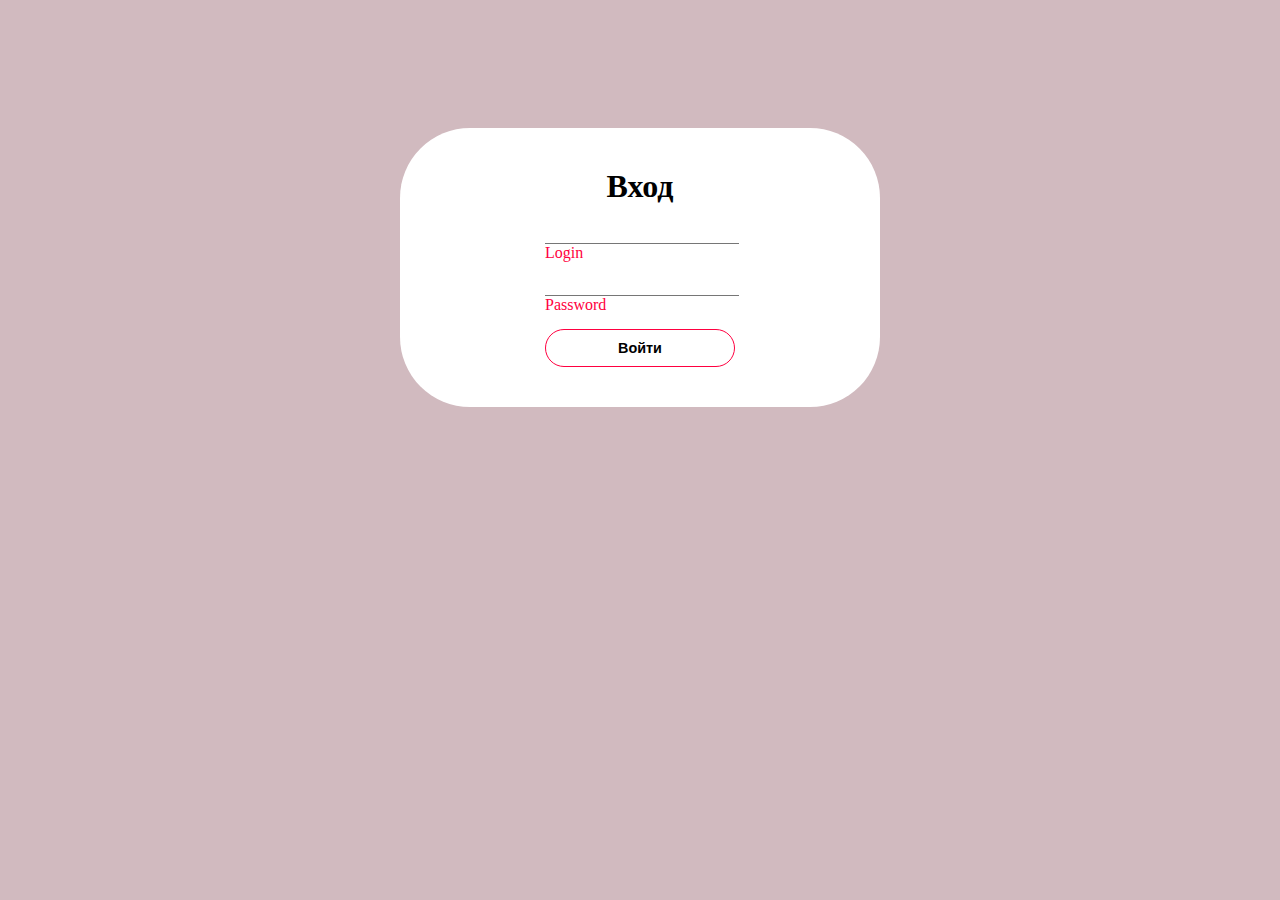
<file: login.html>
<!DOCTYPE html>
<html lang="en">

<head>
    <meta charset="UTF-8">
    <meta http-equiv="X-UA-Compatible" content="IE=edge">
    <link href="css/login.css" rel="stylesheet">
    <meta name="viewport" content="width=device-width, initial-scale=1.0">
    <title>login</title>
</head>

<body>
    <div class="enter">
        <h1>Вход</h1>
        <form action="login">
            <input type="email" title="Адресс электронной почты" required/>
            <div class="text">Login</div>
            <input type="password" title="Пароль" required/>
            <div class="text">Password</div>
            <button>Войти</button>
        </form>
    </div>
    <form action="login">


    </form>
</body>

</html>
</file>
<file: css/login.css>
body {
     background: #6f283952;
     margin: 0px;
 }
 
 .enter h1 {
     padding-bottom: 20px;
     margin: 0;
 }
 
 .text {
     padding-bottom: 15px;
     color: #FF0040;
     align-items: center;
 }
 
 .enter {
     display: flex;
     flex-direction: column;
     justify-content: center;
     align-items: center;
     background: white;
     padding: 40px 0px;
     flex-shrink: 5;
     width: 30em;
     margin: 0 auto;
     margin-top: 10%;
     border-radius: 70px;
 }
 
 button {
     font-size: 90%;
     font-weight: bold;
     background-color: rgb(255, 255, 255);
     border-color: #FF0040;
     border-radius: 20px;
     padding: 10px;
     width: 100%;
     text-align: center;
     border-width: 0.5px;
     border-style: solid;
     transition: 0.25s;
 }
 
 button:hover {
     color: white;
     background: #FF0040;
     transition: 0.25s;
 }
 
 input {
     border-top: none;
     border-right: none;
     border-left: none;
     box-sizing: unset;
     width: 100%;
     font-size: 90%;
     border-width: 1px;
 }
 
 input:focus {
     outline: 0;
     outline-offset: 0;
 }
 
 @media screen and (max-width: 500px) {
     body {
         background: white;
     }
     .enter {
         width: 100%;
     }
     input {
         font-size: 200%;
     }
 }
</file>
